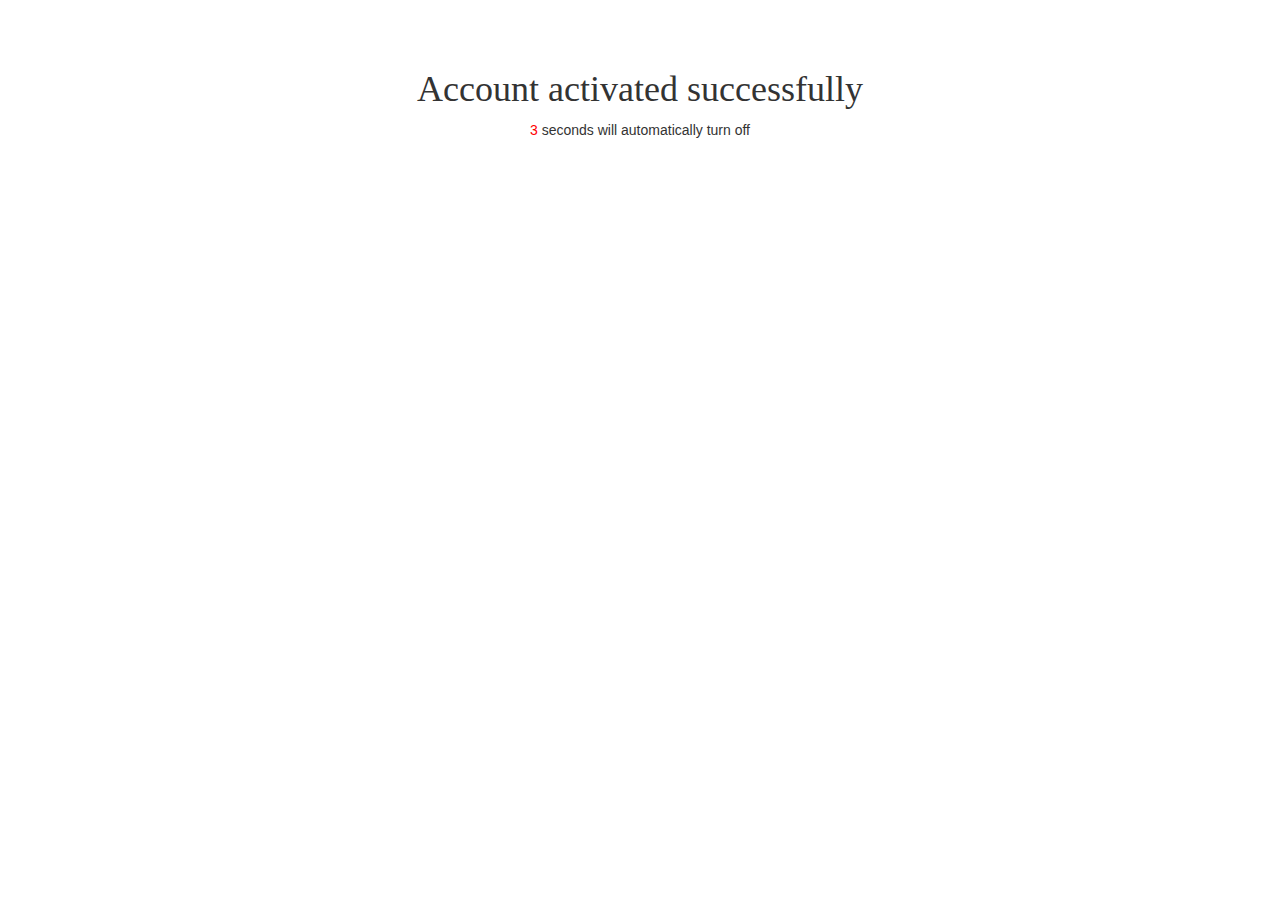
<file: app/done.html>
<!DOCTYPE html>
<html lang="en">

<head>
    <meta charset="UTF-8">
    <meta name="viewport" content="width=device-width">
    <meta http-equiv="X-UA-Compatible" content="ie=edge">
    <title>Account verification</title>
    <link rel="stylesheet" type="text/css" href="https://maxcdn.bootstrapcdn.com/bootstrap/3.3.7/css/bootstrap.min.css">
    <style>
        h1 {
            font-family: '微軟正黑體'
        }
        
        #count {
            color: red;
        }
        
        .container {
            padding-top: 50px;
        }
    </style>
</head>

<body onload="closeWindow()">
    <div class="container">
        <div class="row">
            <div class="col-md-12 text-center">
                <h1>Account activated successfully</h1>
                <p>
                    <span id="count">3</span> seconds will automatically turn off</p>
            </div>
        </div>
    </div>

    <script>
        function closeWindow() {
            var count = document.getElementById('count');
            var tick = parseInt(count.innerHTML);
            var timer = setInterval(function() {
                if (tick) {
                    count.innerHTML = --tick
                } else {
                    clearInterval(timer);
                    window.close();
                }
            }, 1000)
        }
    </script>
</body>

</html>
</file>
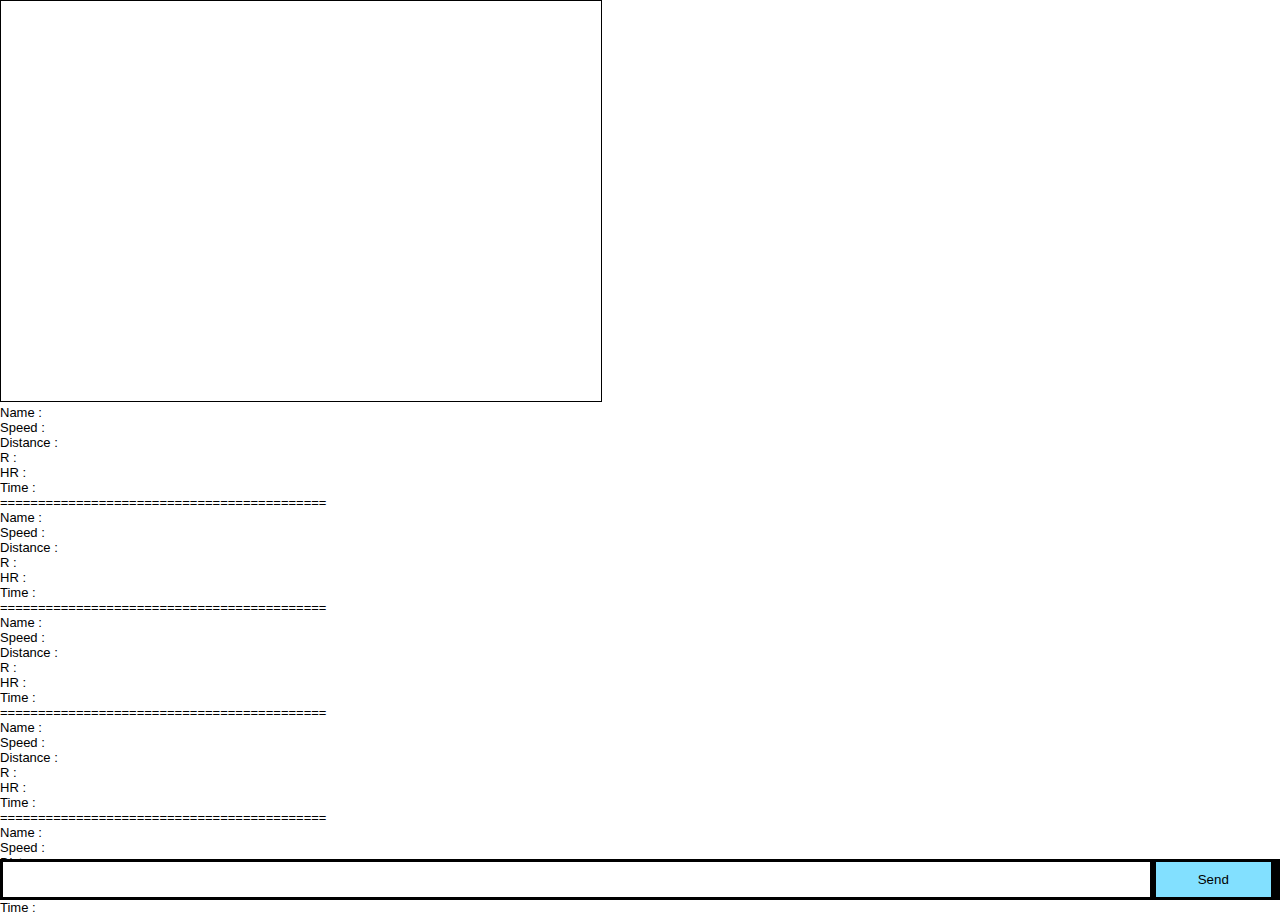
<file: app/test.html>
<!doctype html>
<html>

<head>
	<style type="text/css">
		canvas {
			border: 1px solid black;
		}
	</style>
	<title>Socket.IO chat</title>
	<style>
		* {
			margin: 0;
			padding: 0;
			box-sizing: border-box;
		}

		body {
			font: 13px Helvetica, Arial;
		}

		form {
			background: #000;
			padding: 3px;
			position: fixed;
			bottom: 0;
			width: 100%;
		}

		form input {
			border: 0;
			padding: 10px;
			width: 90%;
			margin-right: .5%;
		}

		form button {
			width: 9%;
			background: rgb(130, 224, 255);
			border: none;
			padding: 10px;
		}

		#messages {
			list-style-type: none;
			margin: 0;
			padding: 0;
		}

		#messages li {
			padding: 5px 10px;
		}

		#messages li:nth-child(odd) {
			background: #eee;
		}
	</style>
</head>

<body>

	<canvas id="tutorial" width="600" height="400"></canvas>

	<ul id="messages"></ul>
	<span id="Name">Name      :</span><br/>
	<span id="Speed">Speed     :</span><br/>
	<span id="Distance">Distance :</span><br/>
	<span id="R">R :</span><br/>
	<span id="HR">HR :</span><br/>
	<span id="Time">Time :</span><br/> ===========================================

	<br/>
	<span id="Name1">Name      :</span><br/>
	<span id="Speed1">Speed     :</span><br/>
	<span id="Distance1">Distance :</span><br/>
	<span id="R1">R :</span><br/>
	<span id="HR1">HR :</span><br/>
	<span id="Time1">Time :</span><br/> ===========================================

	<br/>
	<span id="Name2">Name      :</span><br/>
	<span id="Speed2">Speed     :</span><br/>
	<span id="Distance2">Distance :</span><br/>
	<span id="R2">R :</span><br/>
	<span id="HR2">HR :</span><br/>
	<span id="Time2">Time :</span><br/> ===========================================

	<br/>
	<span id="Name3">Name      :</span><br/>
	<span id="Speed3">Speed     :</span><br/>
	<span id="Distance3">Distance :</span><br/>
	<span id="R3">R :</span><br/>
	<span id="HR3">HR :</span><br/>
	<span id="Time3">Time :</span><br/> ===========================================

	<br/>
	<span id="Name4">Name      :</span><br/>
	<span id="Speed4">Speed     :</span><br/>
	<span id="Distance4">Distance :</span><br/>
	<span id="R4">R :</span><br/>
	<span id="HR4">HR :</span><br/>
	<span id="Time4">Time :</span><br/>


	<form action="">
		<input id="m" autocomplete="off" /><button>Send</button>
	</form>
	<script src="http://35.167.221.25:3005/socket.io/socket.io.js"></script>
	<script src="https://code.jquery.com/jquery-1.11.1.js"></script>
	<script type="text/javascript">
		function draw() {
			var canvas = document.getElementById('tutorial');
			if (canvas.getContext) {
				var ctx = canvas.getContext("2d");

				ctx.fillStyle = "rgb(200,0,0)";
				ctx.fillRect(10, 10, 55, 50);

				ctx.fillStyle = "rgba(0, 0, 200, 0.5)";
				ctx.fillRect(30, 30, 55, 50);

				console.log("drow");
			}
		}
	</script>

	<script>
		$(function () {
			var token = 'eyJhbGciOiJIUzI1NiIsInR5cCI6IkpXVCJ9.eyJkYXRhIjoiYW5keTM3NTJAZ21haWwuY29tIiwiaWF0IjoxNTA1MjkxMzc2LCJleHAiOjE1MDUzNzc3NzZ9.MeCbXyqSfcfocW6F-XyNxvozrAy39xUYBIk3BZVIt04';
			var username = 'andy3752@gmail.com';

			var socket = io('http://35.167.221.25:3005');
			var socketID;
			var roomID = '666';
			var count = 0;
			socket.on('onEvent1', function (data) {
				console.log(data);
			});
			socket.on('onTestEcho', function (data) {
				console.log(data);
			});
			socket.on('sys', function (data) {
				console.log('sys', data);
				var NewArray = new Array();
				var NewArray = data.split("加入了房间");
				socketID = NewArray[1];
				console.log('id : ', socketID);



			});
			socket.on('connect', function (data) {
				console.log("connect");
				socket.emit('join', { token: token, username: username, roomID: roomID });
			});
			socket.on('disconnect', function (data) {
				console.log("disconnect : ", data);
			});
			socket.on('onWhosHere', function (data) {
				console.log("onWhosHere :", data);
				socket.emit('WhosHere', { token: token, username: username, roomID: roomID });
			});


			socket.on('onSTDuring', function (data) {
				// console.log('onSTDuring',data);

				count++;
				for (var key in data) {



					var speed = data['speed'];
					var username = data['username'];
					var dist = data['dist'];
					var r = data['r'];
					var time = data['time'];
					var hr = data['hr'];
					// console.log("username " + username +"," + dist);
					var y_point = 300;

					var canvas = document.getElementById('tutorial');
					if (canvas.getContext) {
						var ctx = canvas.getContext("2d");

						//  ctx.fillStyle = "rgb(200,0,0)";
						// ctx.fillRect (10, 10, 55, 50);

						// ctx.fillStyle = "rgb(200,0,0)";
						// ctx.fillRect (30, 30, 55, 50);




						if (username == 'andy3752@smartchip.com.tw') {
							document.getElementById("Speed").innerHTML = 'speed : ' + speed;
							document.getElementById("Name").innerHTML = username;
							document.getElementById("Distance").innerHTML = 'distance : ' + dist;
							document.getElementById("Time").innerHTML = time;
							document.getElementById("HR").innerHTML = 'HR : ' + hr;
							document.getElementById("R").innerHTML = 'R : ' + r;


							ctx.clearRect(10, 0, 65, canvas.height);

							ctx.fillStyle = "rgb(200,0,0)";
							ctx.fillRect(10, y_point - hr, 15, hr);

							ctx.fillStyle = "rgb(0,200,0)";
							ctx.fillRect(30, y_point - speed, 15, speed);

							ctx.fillStyle = "rgb(0,0,200)";
							ctx.fillRect(50, y_point - dist, 15, dist);
						}

						else if (username == 'test01') {
							document.getElementById("Speed1").innerHTML = 'speed : ' + speed;
							document.getElementById("Name1").innerHTML = username;
							document.getElementById("Distance1").innerHTML = 'distance : ' + dist;
							document.getElementById("Time1").innerHTML = time;
							document.getElementById("HR1").innerHTML = 'HR : ' + hr;
							document.getElementById("R1").innerHTML = 'R : ' + r;

							ctx.clearRect(110, 0, 65, canvas.height);
							ctx.fillStyle = "rgb(200,0,0)";
							ctx.fillRect(110, y_point - hr, 15, hr);

							ctx.fillStyle = "rgb(0,200,0)";
							ctx.fillRect(130, y_point - speed, 15, speed);

							ctx.fillStyle = "rgb(0,0,200)";
							ctx.fillRect(150, y_point - dist, 15, dist);



						} else if (username == 'test02') {
							document.getElementById("Speed2").innerHTML = 'speed : ' + speed;
							document.getElementById("Name2").innerHTML = username;
							document.getElementById("Distance2").innerHTML = 'distance : ' + dist;
							document.getElementById("Time2").innerHTML = time;
							document.getElementById("HR2").innerHTML = 'HR : ' + hr;
							document.getElementById("R2").innerHTML = 'R : ' + r;

							ctx.clearRect(210, 0, 65, canvas.height);
							ctx.fillStyle = "rgb(200,0,0)";
							ctx.fillRect(210, y_point - hr, 15, hr);

							ctx.fillStyle = "rgb(0,200,0)";
							ctx.fillRect(230, y_point - speed, 15, speed);

							ctx.fillStyle = "rgb(0,0,200)";
							ctx.fillRect(250, y_point - dist, 15, dist);

						} else if (username == 'test03') {
							document.getElementById("Speed3").innerHTML = 'speed : ' + speed;
							document.getElementById("Name3").innerHTML = username;
							document.getElementById("Distance3").innerHTML = 'distance : ' + dist;
							document.getElementById("Time3").innerHTML = time;
							document.getElementById("HR3").innerHTML = 'HR : ' + hr;
							document.getElementById("R3").innerHTML = 'R : ' + r;

							ctx.clearRect(310, 0, 65, canvas.height);
							ctx.fillStyle = "rgb(200,0,0)";
							ctx.fillRect(310, y_point - hr, 15, hr);

							ctx.fillStyle = "rgb(0,200,0)";
							ctx.fillRect(330, y_point - speed, 15, speed);

							ctx.fillStyle = "rgb(0,0,200)";
							ctx.fillRect(350, y_point - dist, 15, dist);
						} else if (username == 'test04') {
							document.getElementById("Speed4").innerHTML = 'speed : ' + speed;
							document.getElementById("Name4").innerHTML = username;
							document.getElementById("Distance4").innerHTML = 'distance : ' + dist;
							document.getElementById("Time4").innerHTML = time;
							document.getElementById("HR4").innerHTML = 'HR : ' + hr;
							document.getElementById("R4").innerHTML = 'R : ' + r;

							ctx.clearRect(410, 0, 65, canvas.height);
							ctx.fillStyle = "rgb(200,0,0)";
							ctx.fillRect(410, y_point - hr, 15, hr);

							ctx.fillStyle = "rgb(0,200,0)";
							ctx.fillRect(430, y_point - speed, 15, speed);

							ctx.fillStyle = "rgb(0,0,200)";
							ctx.fillRect(450, y_point - dist, 15, dist);
						}

					}

					// if(key=="speed"){
					// 	document.getElementById("Speed").innerHTML='speed : '+data[key];
					// }else if(key=="username"){
					// 	document.getElementById("Name").innerHTML=data[key];
					// }else if(key=="dist"){
					// 	document.getElementById("Distance").innerHTML='distance : ' + data[key];
					// }else if(key=="r"){
					// 	document.getElementById("R").innerHTML='R : ' + data[key];
					// }else if(key=="time"){
					// 	document.getElementById("Time").innerHTML=data[key];
					// }else if(key=="hr"){
					// 	document.getElementById("HR").innerHTML='HR : ' +data[key];
					// }


				}
				//這邊可以處理所有人的資料 看要去弄排名還是什麼...如果這筆資料要另外再傳給其他的client event也可以提出

			});

			socket.on('onStartSport', function (data) {
				console.log('onStartSport', data);
				//這邊可以處理所有人的資料 看要去弄排名還是什麼...如果這筆資料要另外再傳給其他的client event也可以提出

			});

			socket.on('onPrivateCall', function (data) {
				console.log('onPrivateCall', data);
				//這邊可以處理所有人的資料 看要去弄排名還是什麼...如果這筆資料要另外再傳給其他的client event也可以提出

			});





			// socket.emit('TestEcho', {});

			// }); 



			$('form').submit(function () {
				console.log('submit pressed', $('#m').val());
				// socket.emit('TestEcho', $('#m').val());
				socket.emit('StartSport', { token: token, username: username, roomID: roomID });
				// socket.emit('WhosHere',{token:token,username:username,roomID:'123'});
				// socket.emit('LeaveDisconnect');


				console.log('id : ', socketID);

				//     	 socket.emit('PrivateCall', {username:username,roomID:roomID,token:token, socketID:'qfvMFbI7wmNTzKuzAAAU' ,pmsg:'testtest'
				// }); 



				$('#m').val('');


				return false;
			});
		});
	</script>
</body>

</html>
</file>
